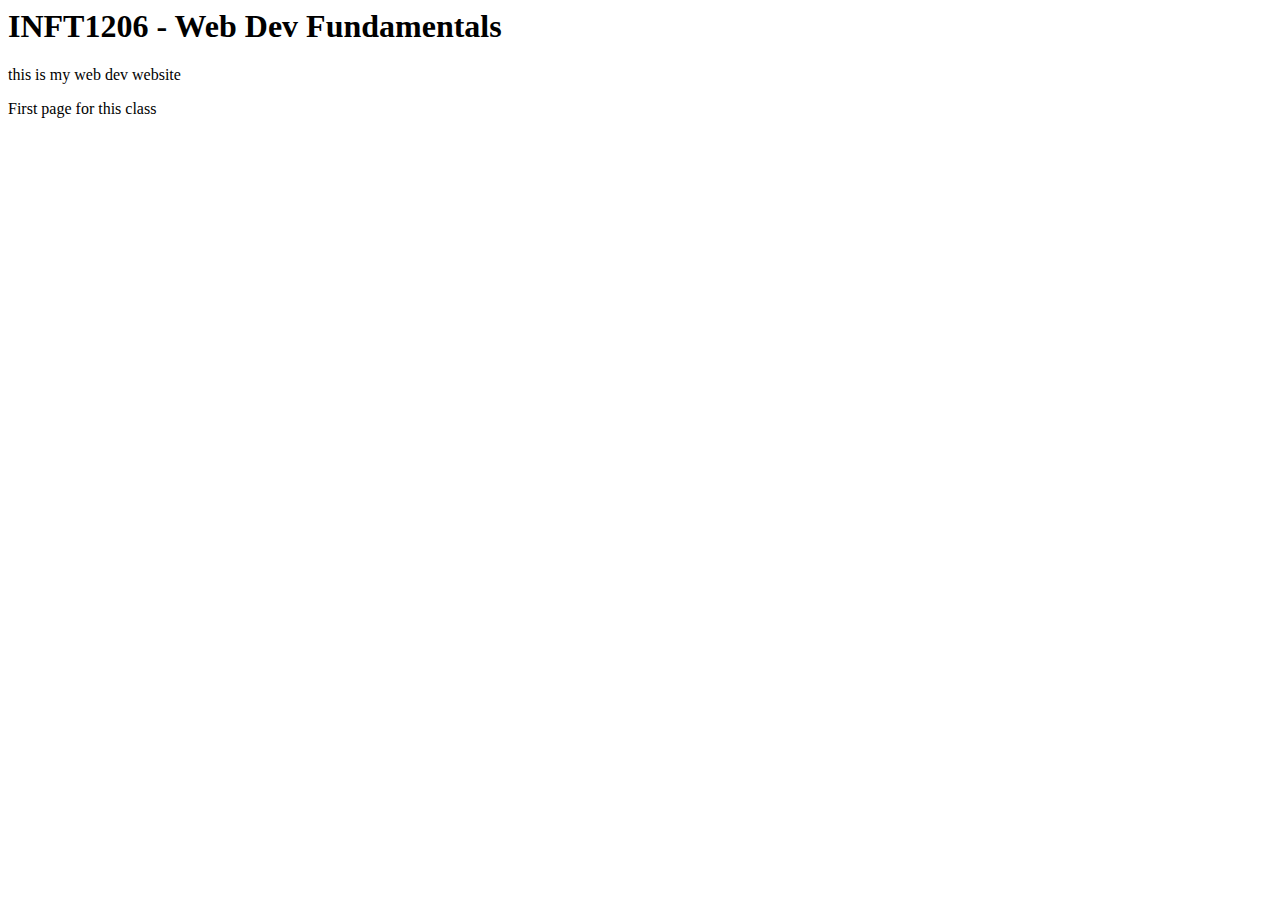
<file: index.html>
<html>
    <head>
        <title> title </title>
    </head>

    <h1> INFT1206 - Web Dev Fundamentals </h1>

    <body> this is my web dev website </body>

    <p>First page for this class</p>
    
</html>
</file>
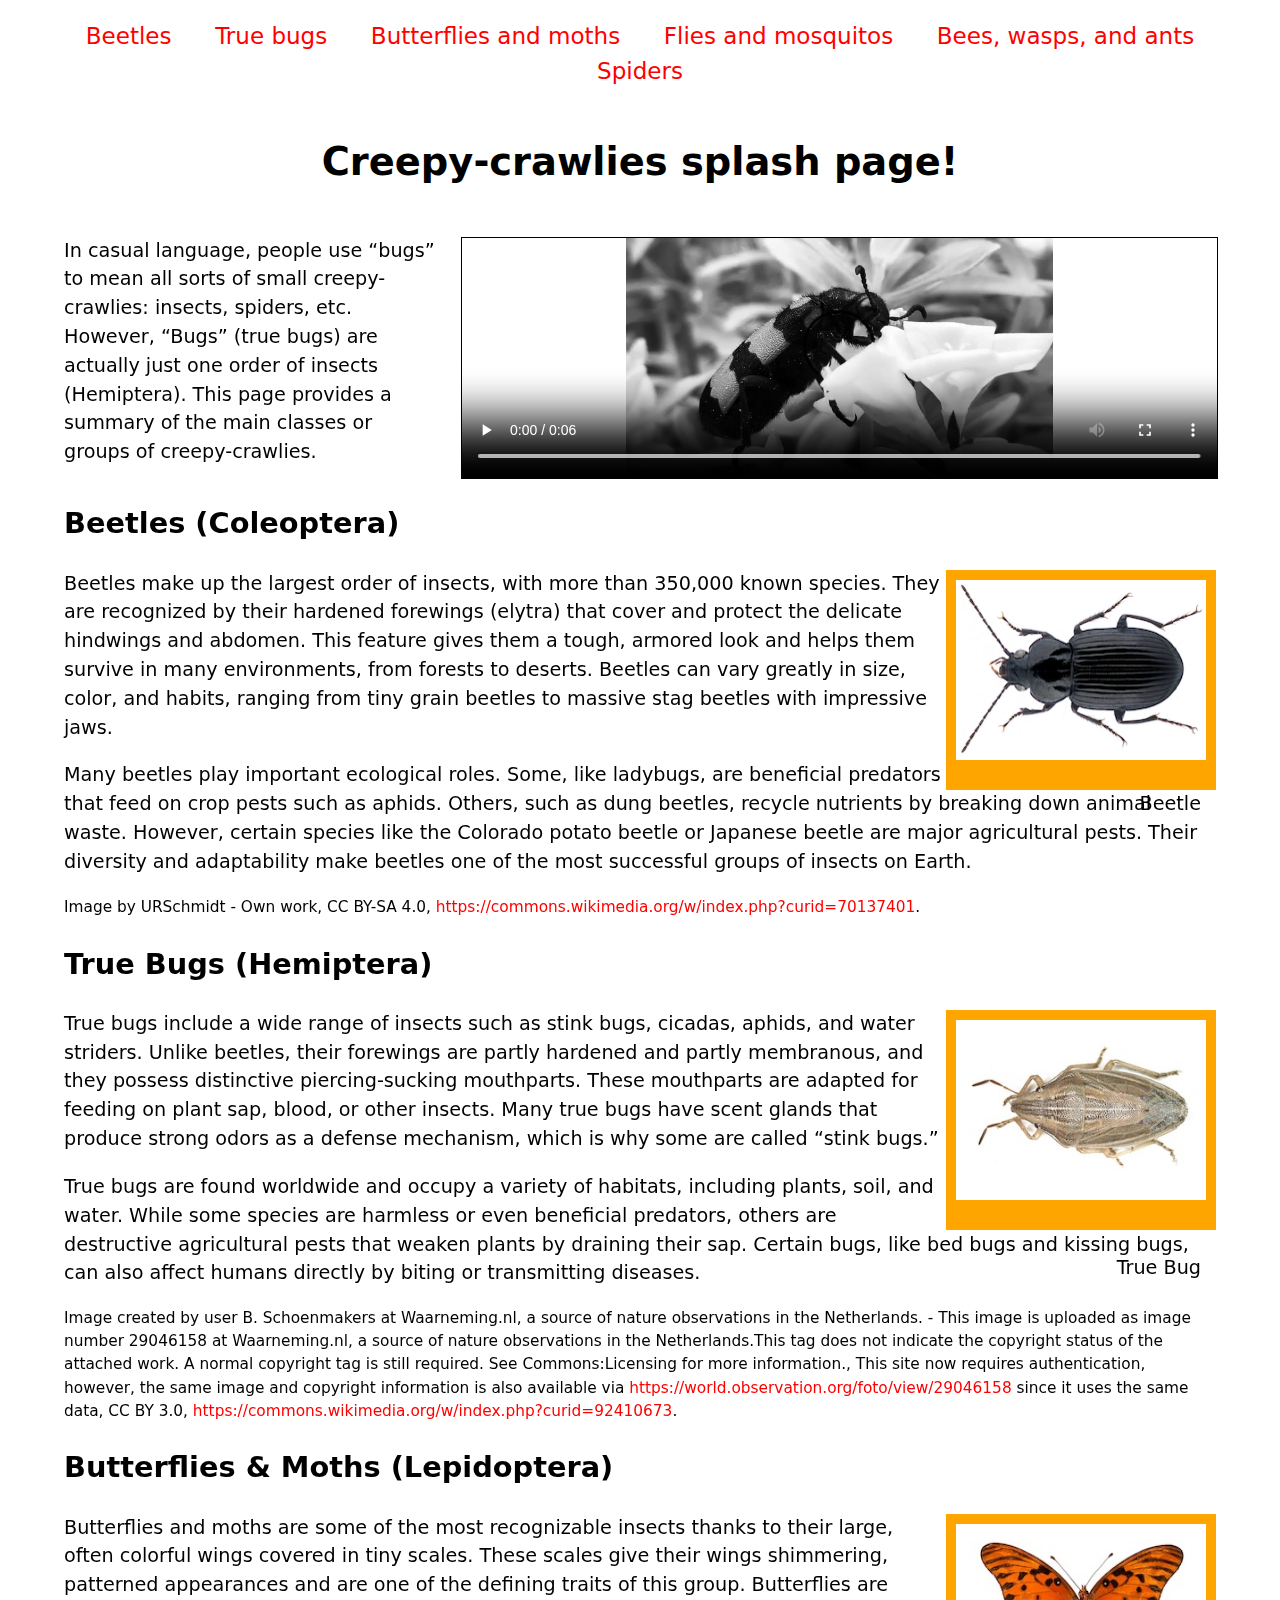
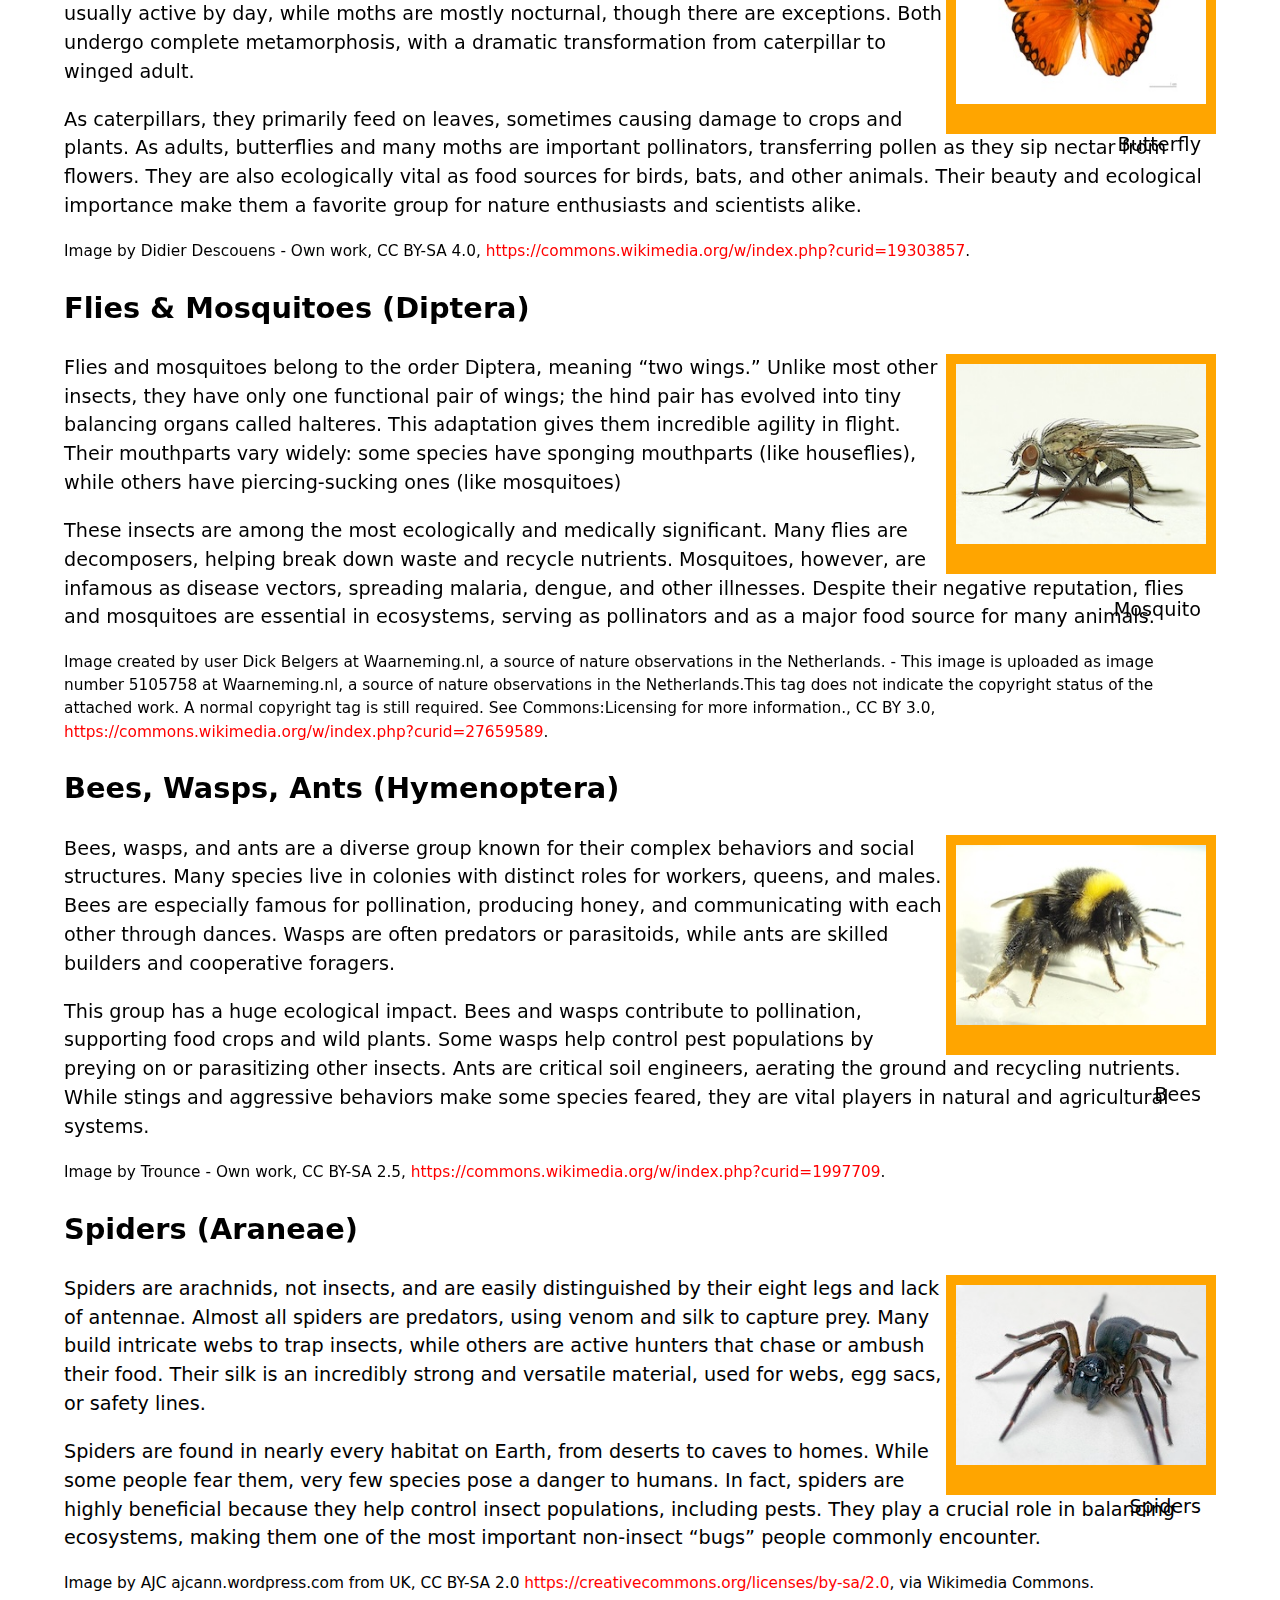
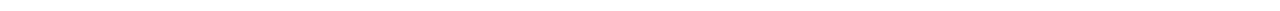
<file: Assin2/Index.html>
<!doctype html>
<html lang="en">
  <head>
    <meta charset="utf-8" />
    <title>Creepy crawlies!</title>
    <link href="style.css" rel="stylesheet" />
  </head>
  <body>
    <header>
      <nav>
        <ul>
          <li><a href="#beetles">Beetles</a></li>
          <li><a href="#true_bugs">True bugs</a></li>
          <li><a href="#butterflies_moths">Butterflies and moths</a></li>
          <li><a href="#flies_mosquitos">Flies and mosquitos</a></li>
          <li><a href="#bees_wasps_ants">Bees, wasps, and ants</a></li>
          <li><a href="#spiders">Spiders</a></li>
        </ul>
      </nav>
      <section>
        <h1>Creepy-crawlies splash page!</h1>
        <video width="320" height="240" controls autoplay> 
            <source src="bug_video_640.mp4" type="video/mp4">
            <source src="bug_video_640.ogg" type="video/ogg">
            Your browser does not support the video tag.
        </video>

        <p>
          In casual language, people use “bugs” to mean all sorts of small
          creepy-crawlies: insects, spiders, etc. However, “Bugs” (true bugs)
          are actually just one order of insects (Hemiptera). This page
          provides a summary of the main classes or groups of
          creepy-crawlies.
        </p>
      </section>
    </header>
    <main>
      <!-- section for all the beetels info and immages-->
      <section id="beetles">
        <h2>Beetles (Coleoptera)</h2>

        <!-- add all the beetles stuff to 1 container to allow proper alignment-->
        <div class="beetles_container">

          <!-- immage -->
            <img src="beetle.png" alt="Image failed to load">
            <div class="beetles_subtitle">Beetle</div>

        <p>
          Beetles make up the largest order of insects, with more than
          350,000 known species. They are recognized by their hardened
          forewings (elytra) that cover and protect the delicate hindwings
          and abdomen. This feature gives them a tough, armored look and
          helps them survive in many environments, from forests to deserts.
          Beetles can vary greatly in size, color, and habits, ranging from
          tiny grain beetles to massive stag beetles with impressive jaws.
        </p>
        <p>
          Many beetles play important ecological roles. Some, like ladybugs,
          are beneficial predators that feed on crop pests such as aphids.
          Others, such as dung beetles, recycle nutrients by breaking down
          animal waste. However, certain species like the Colorado potato
          beetle or Japanese beetle are major agricultural pests. Their
          diversity and adaptability make beetles one of the most successful
          groups of insects on Earth.
        </p>

        <p class="copyright">
          Image by URSchmidt - Own work, CC BY-SA 4.0,
          <a href="https://commons.wikimedia.org/w/index.php?curid=70137401"
            >https://commons.wikimedia.org/w/index.php?curid=70137401</a
          >.
        </p>
      </section>

      <!-- section for all the truebug info and immages-->
      <section id="true_bugs">
        <h2>True Bugs (Hemiptera)</h2>

        <!-- add all the truebug stuff to 1 container to allow proper alignment-->
        <div class="true_bugs_container">

          <!-- immage -->
            <img src="true_bug.jpg" alt="Image failed to load">
            <div class="true_bugs_subtitle">True Bug</div>

        <p>
          True bugs include a wide range of insects such as stink bugs,
          cicadas, aphids, and water striders. Unlike beetles, their
          forewings are partly hardened and partly membranous, and they
          possess distinctive piercing-sucking mouthparts. These mouthparts
          are adapted for feeding on plant sap, blood, or other insects. Many
          true bugs have scent glands that produce strong odors as a defense
          mechanism, which is why some are called “stink bugs.”
        </p>

        <p>
          True bugs are found worldwide and occupy a variety of habitats,
          including plants, soil, and water. While some species are harmless
          or even beneficial predators, others are destructive agricultural
          pests that weaken plants by draining their sap. Certain bugs, like
          bed bugs and kissing bugs, can also affect humans directly by
          biting or transmitting diseases.
        </p>

        <p class="copyright">
          Image created by user B. Schoenmakers at Waarneming.nl, a source of
          nature observations in the Netherlands. - This image is uploaded as
          image number 29046158 at Waarneming.nl, a source of nature
          observations in the Netherlands.This tag does not indicate the
          copyright status of the attached work. A normal copyright tag is
          still required. See Commons:Licensing for more information., This
          site now requires authentication, however, the same image and
          copyright information is also available via
          <a href="https://world.observation.org/foto/view/29046158"
            >https://world.observation.org/foto/view/29046158</a
          >
          since it uses the same data, CC BY 3.0,
          <a href="https://commons.wikimedia.org/w/index.php?curid=92410673"
            >https://commons.wikimedia.org/w/index.php?curid=92410673</a
          >.
        </p>
      </section>
      <!-- section for all the butterflys info and immages-->
      <section id="butterflies_moths">
        <h2>Butterflies & Moths (Lepidoptera)</h2>

        <!-- add all the butterflys stuff to 1 container to allow proper alignment-->
        <div class="butterflies_container">

          <!-- immage -->
            <img src="butterfly.jpg" alt="Image failed to load">
            <div class="butterflies_subtitle">Butterfly</div>

        <p>
          Butterflies and moths are some of the most recognizable insects
          thanks to their large, often colorful wings covered in tiny scales.
          These scales give their wings shimmering, patterned appearances and
          are one of the defining traits of this group. Butterflies are
          usually active by day, while moths are mostly nocturnal, though
          there are exceptions. Both undergo complete metamorphosis, with a
          dramatic transformation from caterpillar to winged adult.
        </p>

        <p>
          As caterpillars, they primarily feed on leaves, sometimes causing
          damage to crops and plants. As adults, butterflies and many moths
          are important pollinators, transferring pollen as they sip nectar
          from flowers. They are also ecologically vital as food sources for
          birds, bats, and other animals. Their beauty and ecological
          importance make them a favorite group for nature enthusiasts and
          scientists alike.
        </p>

        <p class="copyright">
          Image by Didier Descouens - Own work, CC BY-SA 4.0,
          <a href="https://commons.wikimedia.org/w/index.php?curid=19303857"
            >https://commons.wikimedia.org/w/index.php?curid=19303857</a
          >.
        </p>
      </section>

      <!-- section for all the Mosquitoes info and immages-->
      <section id="flies_mosquitos">
        <h2>Flies & Mosquitoes (Diptera)</h2>

        <!-- add all the Mosquitoes stuff to 1 container to allow proper alignment-->
        <div class="mosquito_container">

          <!-- immage -->
            <img src="mosquito.jpg" alt="Image failed to load">
            <div class="mosquito_subtitles">Mosquito</div>

        <p>
          Flies and mosquitoes belong to the order Diptera, meaning “two
          wings.” Unlike most other insects, they have only one functional
          pair of wings; the hind pair has evolved into tiny balancing organs
          called halteres. This adaptation gives them incredible agility in
          flight. Their mouthparts vary widely: some species have sponging
          mouthparts (like houseflies), while others have piercing-sucking
          ones (like mosquitoes)
        </p>

        <p>
          These insects are among the most ecologically and medically
          significant. Many flies are decomposers, helping break down waste
          and recycle nutrients. Mosquitoes, however, are infamous as disease
          vectors, spreading malaria, dengue, and other illnesses. Despite
          their negative reputation, flies and mosquitoes are essential in
          ecosystems, serving as pollinators and as a major food source for
          many animals.
        </p>

        <p class="copyright">
          Image created by user Dick Belgers at Waarneming.nl, a source of
          nature observations in the Netherlands. - This image is uploaded as
          image number 5105758 at Waarneming.nl, a source of nature
          observations in the Netherlands.This tag does not indicate the
          copyright status of the attached work. A normal copyright tag is
          still required. See Commons:Licensing for more information., CC BY
          3.0,
          <a href="https://commons.wikimedia.org/w/index.php?curid=27659589"
            >https://commons.wikimedia.org/w/index.php?curid=27659589</a
          >.
        </p>
      </section>

      <!-- section for all the Bees info and immages-->
      <section id="bees_wasps_ants">
        <h2>Bees, Wasps, Ants (Hymenoptera)</h2>

        <!-- add all the Bees stuff to 1 container to allow proper alignment-->
        <div class="bees_container">

          <!-- immage -->
            <img src="bee.jpg" alt="Image failed to load">
            <div class="bees_subtitle">Bees</div>

        <p>
          Bees, wasps, and ants are a diverse group known for their complex
          behaviors and social structures. Many species live in colonies with
          distinct roles for workers, queens, and males. Bees are especially
          famous for pollination, producing honey, and communicating with
          each other through dances. Wasps are often predators or
          parasitoids, while ants are skilled builders and cooperative
          foragers.
        </p>

        <p>
          This group has a huge ecological impact. Bees and wasps contribute
          to pollination, supporting food crops and wild plants. Some wasps
          help control pest populations by preying on or parasitizing other
          insects. Ants are critical soil engineers, aerating the ground and
          recycling nutrients. While stings and aggressive behaviors make
          some species feared, they are vital players in natural and
          agricultural systems.
        </p>

        <p class="copyright">
          Image by Trounce - Own work, CC BY-SA 2.5,
          <a href="https://commons.wikimedia.org/w/index.php?curid=1997709"
            >https://commons.wikimedia.org/w/index.php?curid=1997709</a
          >.
        </p>
      </section>

      <!-- section for all the Spiders info and immages-->
      <section id="spiders">
        <h2>Spiders (Araneae)</h2>
        
        <!-- add all the Spiders stuff to 1 container to allow proper alignment-->
        <div class="spider_container">
          
          <!-- immage -->
            <img src="spider.jpg" alt="Image failed to load">
            <div class="spider_subtitle">Spiders</div>

        <p>
          Spiders are arachnids, not insects, and are easily distinguished by
          their eight legs and lack of antennae. Almost all spiders are
          predators, using venom and silk to capture prey. Many build
          intricate webs to trap insects, while others are active hunters
          that chase or ambush their food. Their silk is an incredibly strong
          and versatile material, used for webs, egg sacs, or safety lines.
        </p>

        <p>
          Spiders are found in nearly every habitat on Earth, from deserts to
          caves to homes. While some people fear them, very few species pose
          a danger to humans. In fact, spiders are highly beneficial because
          they help control insect populations, including pests. They play a
          crucial role in balancing ecosystems, making them one of the most
          important non-insect “bugs” people commonly encounter.
        </p>

        <p class="copyright">
          Image by AJC ajcann.wordpress.com from UK, CC BY-SA 2.0
          <a href="https://creativecommons.org/licenses/by-sa/2.0"
            >https://creativecommons.org/licenses/by-sa/2.0</a
          >, via Wikimedia Commons.
        </p>
      </section>
    </main>
  </body>
</html>
</file>
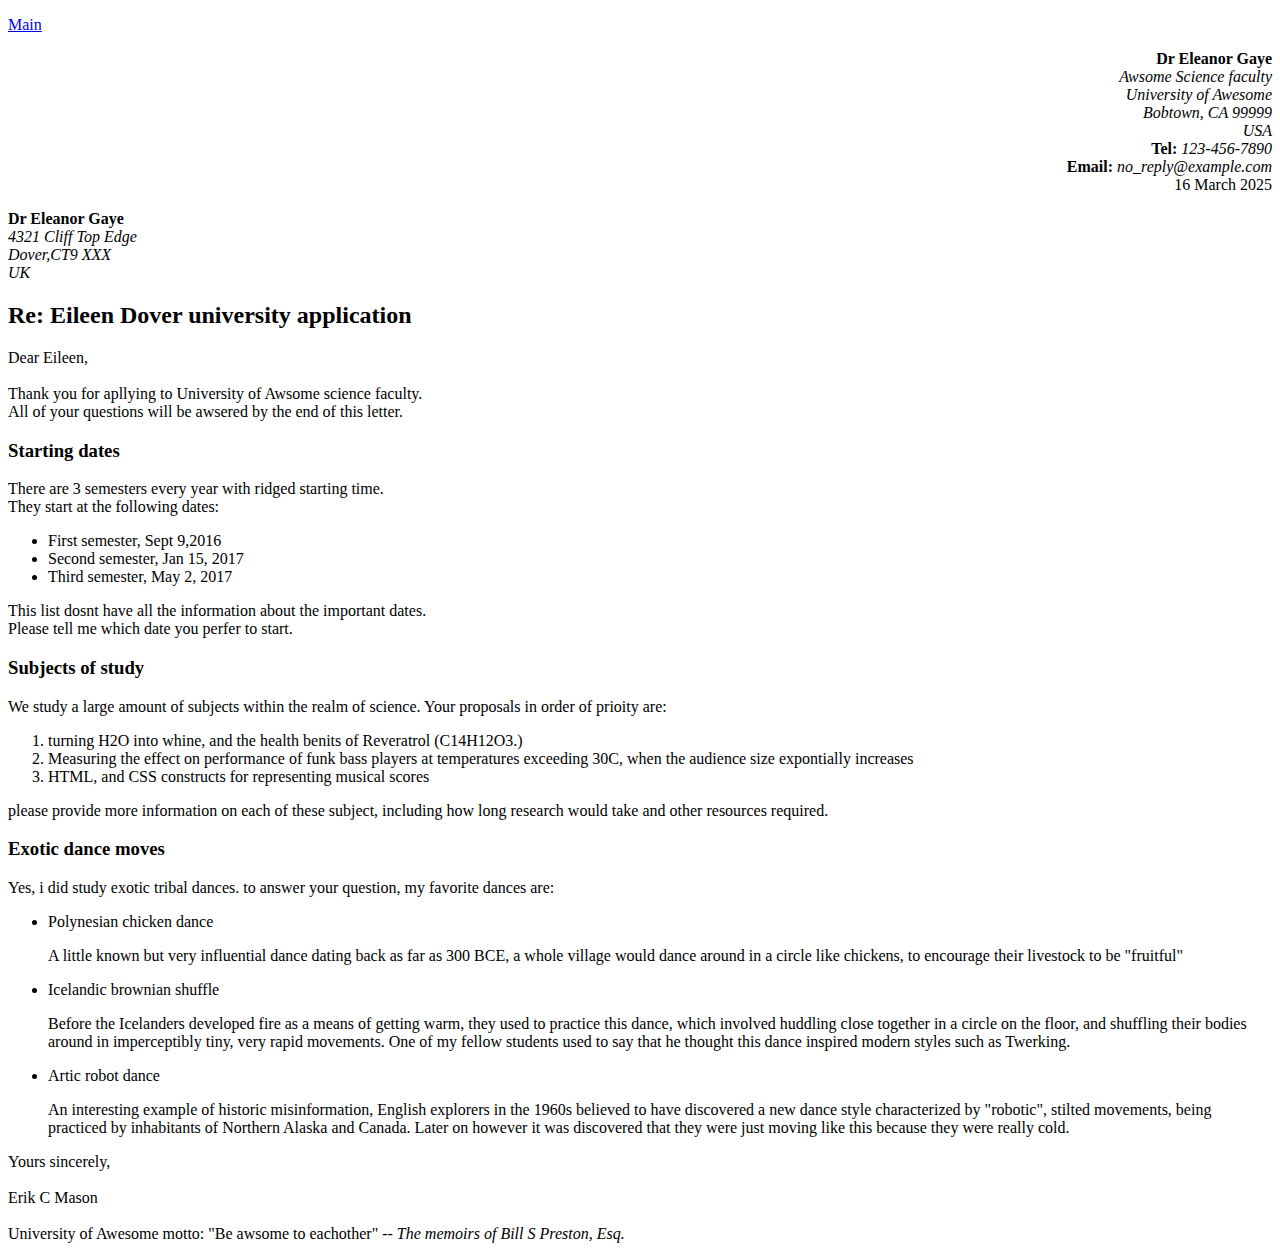
<file: Assin1/Assinment1.html>
<!DOCTYPE html>
<html lang="en">
<head>
    <meta charset="UTF-8">
    <meta name="viewport" content="width=device-width, initial-scale=1.0">
    <title>Document</title>
</head>
<body>
    
</body>
</html>

<!-- 
 Name: Erik Mason 
 Student#: 100988159 
 Date: 2025-09-16 
 Description: the main page for Web desine
 -->

 <!-- messing with hyper links-->
<p><a href="../index.html">Main</a></p>

<!-- Prints senders information in the top right of the page-->
<p align="right"> 
    <strong>Dr Eleanor Gaye</strong> <br> 
    <i>Awsome Science faculty </i> <br>
    <i>University of Awesome</i> <br>
    <i>Bobtown, CA 99999</i> <br>
    <i>USA</i> <br>
    <strong>Tel:</strong> <i>123-456-7890</i> <br>
    <strong>Email:</strong> <i>no_reply@example.com</i>
    <br>
    16 March 2025
</p>
<!-- Prints resipants information just above the letters header-->
<p>
    <strong> Dr Eleanor Gaye </strong> <br>
    <i>4321 Cliff Top Edge</i> <br>
    <i>Dover,CT9 XXX</i> <br>
    <i>UK</i>
</p>

<h2>
    <strong>Re: Eileen Dover university application</strong>
</h2>

<p>
    Dear Eileen, <br>
    <br>
    Thank you for apllying to University of Awsome science faculty. <br>
    All of your questions will be awsered by the end of this letter.
</p>

<!-- The Heading for the Starting dates section -->
<h3> 
    <strong>Starting dates</strong> 
</h3>

<!-- The main text for the Starting dates section -->
<p>
    There are 3 semesters every year with ridged starting time. <br>
    They start at the following dates:

    <!-- The List for the Starting dates section of the letter-->
    <ul>
        <li>First semester, Sept 9,2016 </li>
        <li>Second semester, Jan 15, 2017 </li>
        <li>Third semester, May 2, 2017</li>
    </ul>
    This list dosnt have all the information about the important dates. <br>
    Please tell me which date you perfer to start.
</p>

<!-- The heading for the Subject of Study section of the letter-->
<h3>
    <strong> Subjects of study</strong>
</h3>

<!-- The main text for the Subject of Study section of the letter-->
<p>
    We study a large amount of subjects within the realm of science. Your proposals in order of prioity are:
    <ol> 
        <li>turning H2O into whine, and the health benits of Reveratrol (C14H12O3.)</li>
        <li>Measuring the effect on performance of funk bass players at temperatures exceeding 30C, when the audience size expontially increases</li>
        <li>HTML, and CSS constructs for representing musical scores</li>
    </ol>
    please provide more information on each of these subject, including how long research would take and other resources required.  
    <br>

</p>
    <!-- The heading for exotic dance moves-->
    <h3>Exotic dance moves</h3>

    <p>Yes, i did study exotic tribal dances. to answer your question, my favorite dances are:
        <ul>
            <li>Polynesian chicken dance</li>
            <p>A little known but very influential dance dating back as far as 300 BCE, a whole village would dance around in a circle like chickens, to encourage their livestock to be "fruitful"</p>
            <li>Icelandic brownian shuffle</li>
            <p>Before the Icelanders developed fire as a means of getting warm, they used to practice this dance, which involved huddling close together in a circle on the floor, and shuffling their bodies around in imperceptibly tiny, very rapid movements. One of my fellow students used to say that he thought this dance inspired modern styles such as Twerking.</p>
            <li>Artic robot dance</li>
            <p>An interesting example of historic misinformation, English explorers in the 1960s believed to have discovered a new dance style characterized by "robotic", stilted movements, being practiced by inhabitants of Northern Alaska and Canada. Later on however it was discovered that they were just moving like this because they were really cold.</p>
        </ul>


    </p>


<p>
    Yours sincerely, <br> <br>
    Erik C Mason <br> <br>
    University of Awesome motto: "Be awsome to eachother"
    <i> -- The memoirs of Bill S Preston, Esq.</i>
</p>
</file>
<file: Assin2/style.css>
/* type */

body {
  font: 1.2em / 1.5 system-ui;
  margin: 0 auto;
  width: 90%;
  min-width: 800px;
  max-width: 1200px;
}

h1 {
  text-align: center;
}

.copyright {
  font-size: 0.8em;
}

/* nav menu */

ul {
  padding: 0;
  list-style-type: none;
  text-align: center;
  display: flex;
  flex-flow: row wrap;
  justify-content: center;
  align-items: center;
}

li {
  flex: auto;
}

nav a {
  font-size: 1.2em;
  padding: 0 20px;
}

/* General link styles */

a {
  text-decoration: none;
  color: red;
}

a:hover,
a:focus {
  text-decoration: underline;
}

/* header section layout */

header section {
  display: grid;
  grid-template-areas:
    "heading heading"
    "text video"
    "text video";
  grid-template-columns: 1fr 2fr;
  gap: 20px;
}

h1 {
  grid-area: heading;
}

header p {
  grid-area: text;
  margin: 0;
}

video {
  grid-area: video;
  width: 100%;
  border: 1px solid black;
}

/* image floats */

figure {
  float: right;
  margin-left: 20px;
  padding: 20px;
  background: orange;
  border: 1px solid black;
}

figcaption {
  font-size: 0.6em;
}

/*all img use the same settings*/
img {
    border:10px  solid orange;
    border-bottom: 30px solid orange;
    margin: 1px solid black;
    width: 250px;
    height: 180px;
    float: right;
}

/*all containers are the same apart from there subtitle alignment so there identical*/
.spider_container {
  position: relative;
  text-align: right;
  color: black;
}
.spider_subtitle {
  position: absolute;
  bottom: 74px; /*alignment*/
  right: 15px; /*alignment*/
  
}


.bees_container {
  position: relative;
  text-align: right;
  color: black;
}
.bees_subtitle {
  position: absolute;
  bottom: 74px;
  right: 15px;
  
}

.mosquito_container {
  position: relative;
  text-align: right;
  color: black;
}
.mosquito_subtitles {
  position: absolute;
  bottom: 119px;
  right: 15px;
  
}

.butterflies_container {
  position: relative;
  text-align: right;
  color: black;
}
.butterflies_subtitle {
  position: absolute;
  bottom: 103px;
  right: 15px;
  
}

.true_bugs_container {
  position: relative;
  text-align: right;
  color: black;
}
.true_bugs_subtitle {
  position: absolute;
  bottom: 140px;
  right: 15px;
  
}


.beetles_container {
  position: relative;
  text-align: right;
  color: black;
}
.beetles_subtitle {
  position: absolute;
  bottom: 100px;
  right: 15px;
  
}







p {
    position: left;
    text-align: left;
}
</file>
